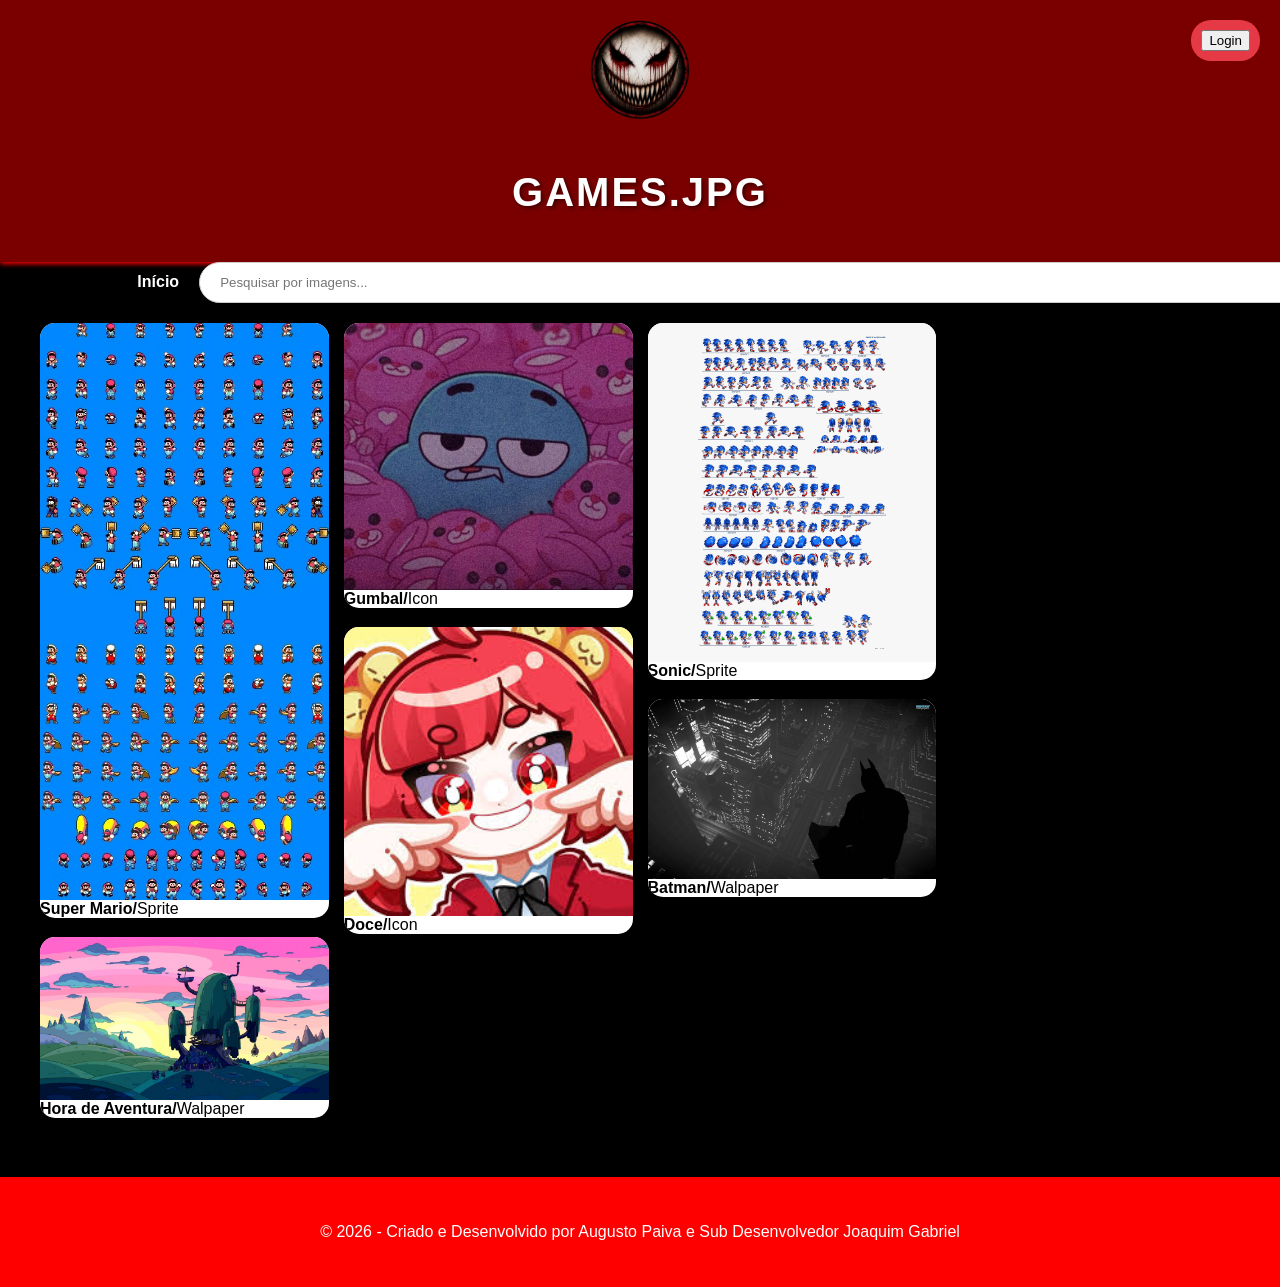
<file: index.html>
<!DOCTYPE html>
<html lang="pt-br">
<head>
    <meta charset="UTF-8">
    <title>Games.JPG</title>
    <link rel="stylesheet" href="css/style.css">
    <link rel="stylesheet" href="css/style.css">

</head>
<body>

    <header class="header-page">
        <div class="logo-imagem">
            <img src="imagem/Humor Negro.png" alt="Logo Pinterest">
        </div>
        <div id="titulo-pagina">
        <h1 class="titulo-pagina">Games.JPG</h1>
        </div>
        </header>
    </header>
    <div class="barra-navegacao">
        
        <div class="item-logo">
            <strong>Pinterest Clone</strong>
        </div>

        <div class="item-link">
            <a href="#">Início</a>
        </div>

        <div class="item-pesquisa">
            <input type="text" placeholder="Pesquisar por imagens...">
        </div>

        <div class="item-login">
             <a href="login.html">
            <button class="botao entrar">Login</button>
        </a>
        </div>

        
       
    </div>
    <div class="body-page">
        
        <div class="pin-container">
            <div class="card-pin">
                <img src="imagem/download (1).jfif" alt="Post 1">
                <div class="desc"><b>Super Mario/</b>Sprite</div>
            </div>
            <div class="card-pin">
                <img src="imagem/download (2).jfif" alt="Post 2">
                <div class="desc"><b>Hora de Aventura/</b>Walpaper</div>
            </div>
            <div class="card-pin">
                <img src="imagem/download (3).jfif" alt="Post 3">
                <div class="desc"><b>Gumbal/</b>Icon</div>
            </div>
            <div class="card-pin">
                <img src="imagem/download.jfif" alt="Post 4">
                <div class="desc"><b>Doce/</b>Icon</div>
            </div>
            <div class="card-pin">
                <img src="imagem/scooby-doo be doo.jfif" alt="Post 5">
                <div class="desc"><b>Sonic/</b>Sprite</div>
            </div>
            <div class="card-pin">
                <img src="imagem/Si.jfif" alt="Post 6">
                <div class="desc"><b>Batman/</b>Walpaper</div>
            </div>
        </div>

    </div>

    
    <footer class="footer-page">
        <p>&copy; 2026 - Criado e Desenvolvido por Augusto Paiva e Sub Desenvolvedor Joaquim Gabriel</p>
    </footer>

</body>
</html>
</file>
<file: css/style.css>
.titulo-pagina {
    color: #ffffff;          /* Cor do texto */
    font-size: 2.5rem;       /* Aumenta o tamanho */
    font-family: 'Arial', sans-serif; /* Use uma fonte mais limpa */
    font-weight: bold;       /* Deixa em negrito */
    text-transform: uppercase; /* Deixa tudo em maiúsculo para impacto */
    letter-spacing: 2px;     /* Espaçamento entre letras */
    text-shadow: 2px 2px 4px rgba(0, 0, 0, 0.5); /* Sombra para dar profundidade */
}




body {
    margin: 0;
    padding: 0;
    font-family: Arial, sans-serif;
    background-color: #000000;
}

.header-page {
    background-color: rgb(122, 0, 0);
    padding: 20px;
    text-align: center;
    box-shadow: 0 2px 5px rgb(255, 0, 0);
}

.body-page {
    padding: 20px;
    max-width: 1200px;
    margin: 0 auto; 
}

.pin-container {
    column-count: 4;
    column-gap: 15px;
}


.card-pin {
    background-color: white;
    margin-bottom: 15px;
    border-radius: 15px;
    overflow: hidden;
    display: inline-block;
    width: 100%;
}

.card-pin img {
    width: 100%;
    display: block;
}

.footer-page {
    text-align: center;
    padding: 30px;
    background-color: rgb(255, 0, 0);
    margin-top: 20px;
    color: #ffffff;
}


.logo-imagem {
    display: flex;
    justify-content: center;
    margin-bottom: 50px;    
}

.logo-imagem img {
    width: 100px;           
    height: auto;          
    border-radius: 50%;    
    object-fit: contain;  
}


.barra-navegacao {
    display: flex;         
    align-items: center;   
    gap: 20px;     
}

.item-link a {
    text-decoration: none;
    color: rgb(255, 255, 255);
    font-weight: bold;
}

.item-pesquisa {
    flex-grow: 1; 
}

.item-pesquisa input {
    width: 100%;
    padding: 12px 20px;
    border-radius: 25px; 
    border: 1px solid #ccc;
    outline: none; 
}

.item-login {
    background-color: #e63946; 
    color: red;
    border: none;
    padding: 10px 10px;
    border-radius: 20px;
    font-weight: bold;
    cursor: pointer;
    position:absolute;
    top: 20px;
    right: 20px;
}

.imagem-login {
    background-image: url(FundoLogin.png);
    position: fixed;
    margin: 0;
    padding: 0;
    top: 0;
    left: 0;
    z-index: -1;
    width: 500%;
    height: auto;
    background-size: cover;
    justify-content: center;
    align-items: center;
    font-family: Arial, sans-serif;
}

.category {
    text-transform: uppercase;
    font-size: 11px;
    letter-spacing: 1px;
}

.card:hover img { transform: scale(1.05); transition: 0.3s; }
</file>
